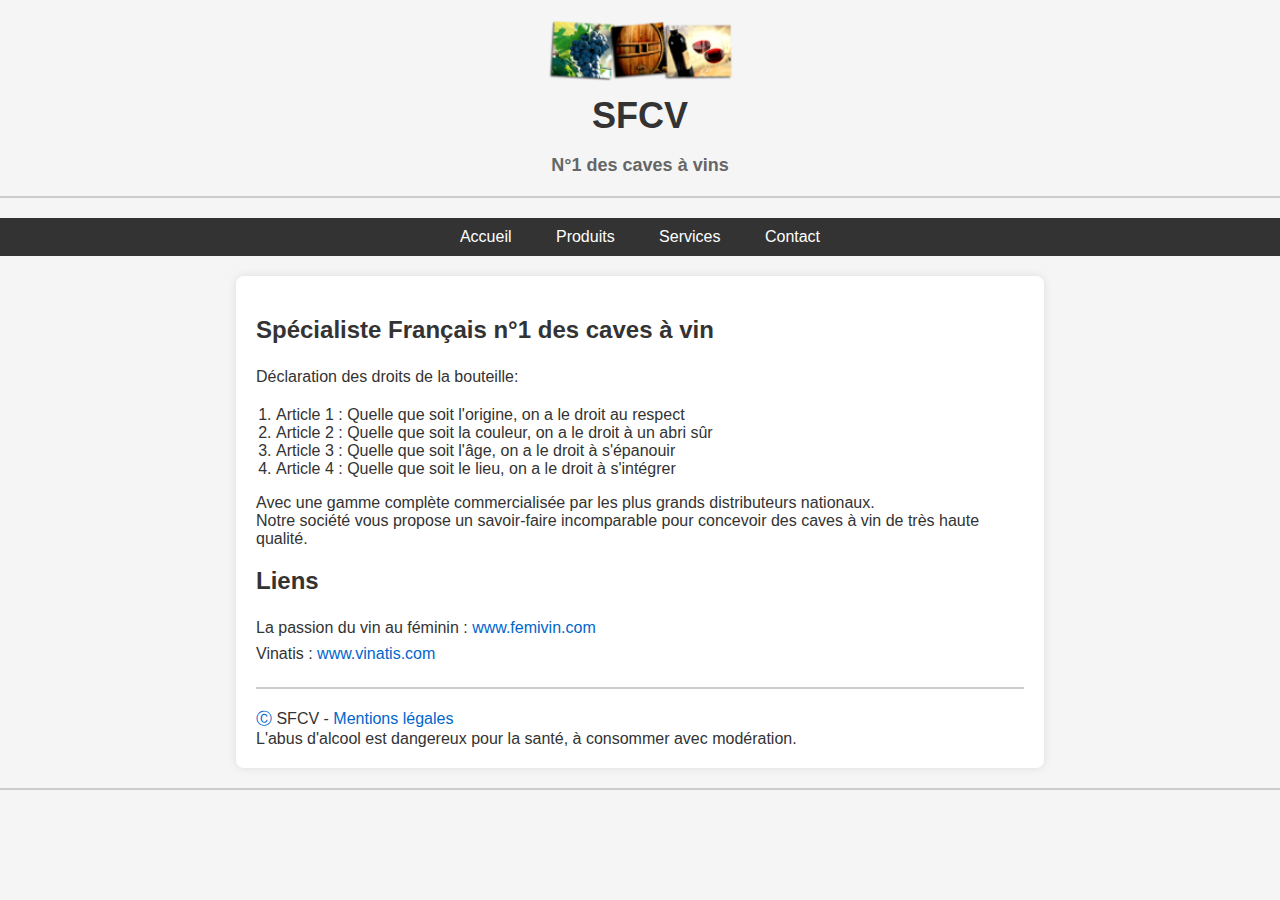
<file: index.html>
<!DOCTYPE html>
<html lang="fr">
<head>
    <meta charset="UTF-8" />
    <title>SFCV : Spécialiste Français n°1 des Caves à Vin</title>
    <link href="stylesheet.css" rel="stylesheet"/>
</head>
<body>

  <div id="entete">
    <img src="image/logo.png" alt="logo" width="200"> 
    <h1>SFCV</h1>
    <h3>N°1 des caves à vins</h3>
  </div>
  <hr>

  <div id="menu">
    <ul>
      <li><a href="index.html">Accueil</a></li>
      <li><a href="produits.html">Produits</a></li>
      <li><a href="services.html">Services</a></li>
      <li><a href="contact.html">Contact</a></li>
    </ul>
  </div>

  <div id="bloc">
    <h2>Spécialiste Français n°1 des caves à vin</h2>
    <p>
      Déclaration des droits de la bouteille:<br> 
      <ol>
        <li>Article 1 : Quelle que soit l'origine, on a le droit au respect</li>
        <li>Article 2 : Quelle que soit la couleur, on a le droit à un abri sûr</li>
        <li>Article 3 : Quelle que soit l'âge, on a le droit à s'épanouir</li>
        <li>Article 4 : Quelle que soit le lieu, on a le droit à s'intégrer</li>
      </ol>
      Avec une gamme complète commercialisée par les plus grands distributeurs nationaux.<br>
      Notre société vous propose un savoir-faire incomparable pour concevoir des caves à vin de très haute qualité.
    </p>

    <h2>Liens</h2>
    <p>
      La passion du vin au féminin : <a href="https://www.femivin.com/">www.femivin.com</a><br>
      Vinatis : <a href="https://www.vinatis.com/">www.vinatis.com</a>
    </p>

    <hr>
    <a>&#x24B8;</a> SFCV - <a href="mentions.html">Mentions légales</a><br>
    L'abus d'alcool est dangereux pour la santé, à consommer avec modération.
  </div>

  <hr>

  <div id="pied">
    <!-- TODO4 -->
  </div>
</body>
</html>
</file>
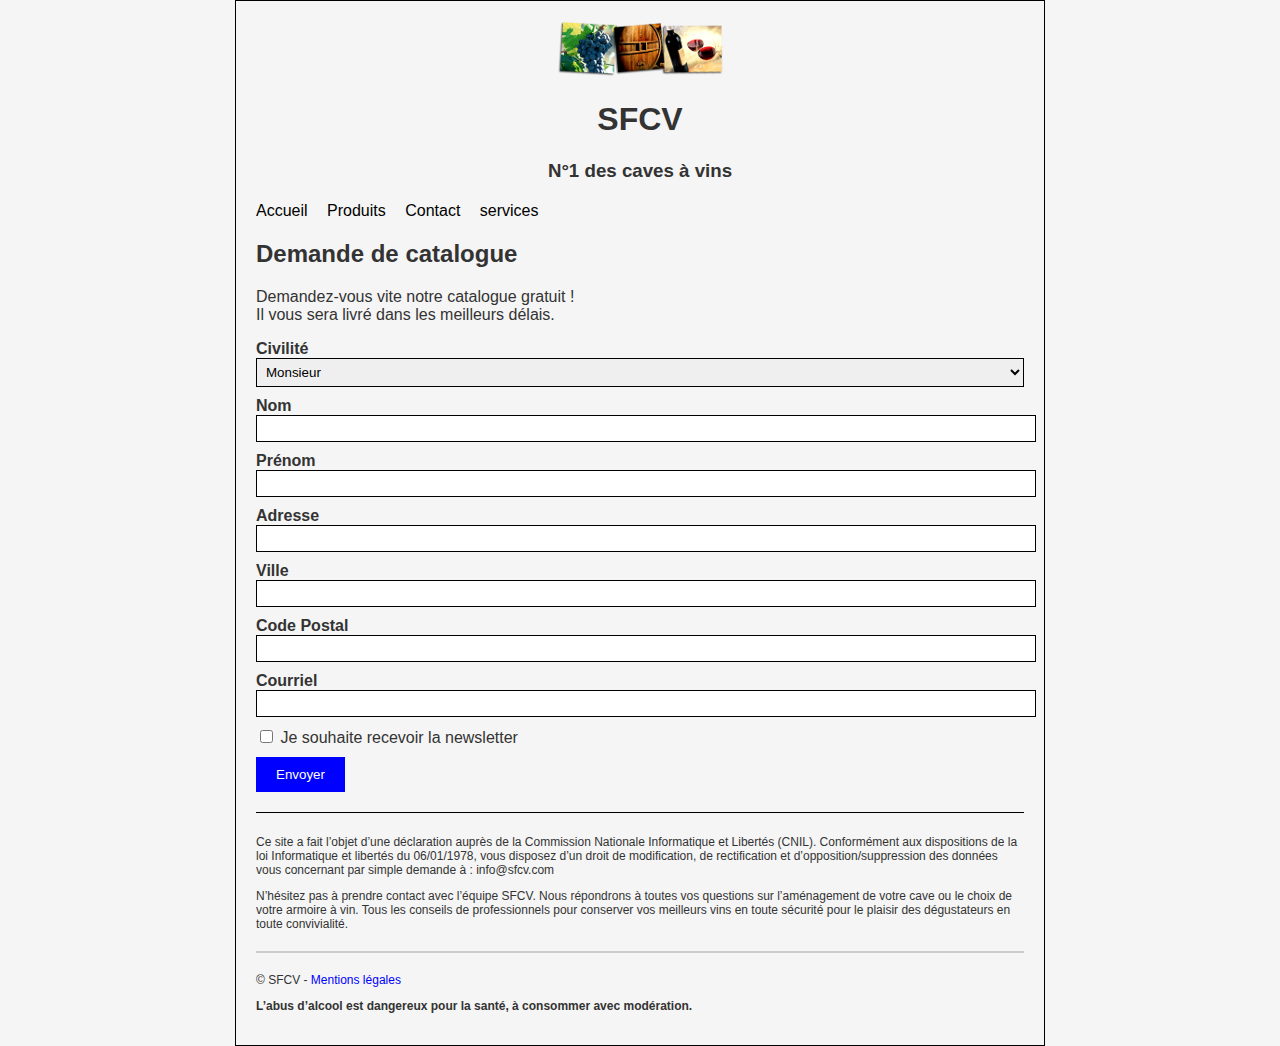
<file: contact.html>
<!DOCTYPE html>
<html lang="fr">
<head>
    <meta charset="UTF-8">
    <meta name="viewport" content="width=device-width, initial-scale=1.0">
    <title>Demande de Catalogue - SFCV</title>
    <link href="stylesheet.css" rel="stylesheet"/>
</head>
<body style="font-family: Arial, sans-serif; margin: 0; padding: 0;">

<div style="width: 60%; margin: auto; border: 1px solid #000000; padding: 20px;">
    <div style="text-align: center;">
            <img src="image/logo.png" alt="logo"> 
        <h1>SFCV</h1>
        <h3>N°1 des caves à vins</h3>
    </div>

    <div style="margin: 20px 0;">
        <a href="index.html" style="margin-right: 15px; text-decoration: none; color: rgb(0, 0, 0);">Accueil</a>
        <a href="produits.html" style="margin-right: 15px; text-decoration: none; color:  rgb(0, 0, 0);">Produits</a>
        <a href="contact.html" style="margin-right: 15px; text-decoration: none; color:  rgb(0, 0, 0);">Contact</a>
        <a href="services.html" style="margin-right: 15px; text-decoration: none; color: rgb(0, 0, 0);">services</a>
    </div>

    <h2>Demande de catalogue</h2>
    <p>Demandez-vous vite notre catalogue gratuit !<br>Il vous sera livré dans les meilleurs délais.</p>

    <form action="mailto:info@sfcv.com" method="post" enctype="text/plain" name="demande" id="demande">
        <div style="margin-bottom: 10px;">
            <label for="civilite" style="display: block; font-weight: bold;">Civilité</label>
            <select id="civilite" name="civilite" style="width: 100%; padding: 5px; border: 1px solid #000000;">
                <option value="1" selected>Monsieur</option>
                <option value="2">Madame</option>
                <option value="3">dinosaure</option>
            </select>
        </div>

        <div style="margin-bottom: 10px;">
            <label for="nom" style="display: block; font-weight: bold;">Nom</label>
            <input type="text" id="nom" name="nom" value="" required style="width: 100%; padding: 5px; border: 1px solid #000000;">
        </div>

        <div style="margin-bottom: 10px;">
            <label for="prenom" style="display: block; font-weight: bold;">Prénom</label>
            <input type="text" id="prenom" name="prenom" value="" required style="width: 100%; padding: 5px; border: 1px solid #000000;">
        </div>

        <div style="margin-bottom: 10px;">
            <label for="adresse" style="display: block; font-weight: bold;">Adresse</label>
            <input type="text" id="adresse" name="adresse" value="" required style="width: 100%; padding: 5px; border: 1px solid #000000;">
        </div>

        <div style="margin-bottom: 10px;">
            <label for="ville" style="display: block; font-weight: bold;">Ville</label>
            <input type="text" id="ville" name="ville" value="" required style="width: 100%; padding: 5px; border: 1px solid #000000;">
        </div>

        <div style="margin-bottom: 10px;">
            <label for="codepostal" style="display: block; font-weight: bold;">Code Postal</label>
            <input type="text" id="codepostal" name="codepostal" value="" required style="width: 100%; padding: 5px; border: 1px solid #000000;">
        </div>

        <div style="margin-bottom: 10px;">
            <label for="email" style="display: block; font-weight: bold;">Courriel</label>
            <input type="email" id="email" name="email" value="" required style="width: 100%; padding: 5px; border: 1px solid #000000;">
        </div>

        <div style="margin-bottom: 10px;">
            <input type="checkbox" id="newslettre" name="newslettre" value="oui">
            <label for="newslettre" style="display: inline-block;">Je souhaite recevoir la newsletter</label>
        </div>

        <input type="hidden" name="action" value="Envoyer">

        <button type="submit" style="padding: 10px 20px; border: none; background-color: blue; color: rgb(255, 255, 255); cursor: pointer;">Envoyer</button>
    </form>

    <div style="font-size: 12px; margin-top: 20px; border-top: 1px solid #000; padding-top: 10px;">
        <p>Ce site a fait l’objet d’une déclaration auprès de la Commission Nationale Informatique et Libertés (CNIL). Conformément aux dispositions de la loi Informatique et libertés du 06/01/1978, vous disposez d’un droit de modification, de rectification et d’opposition/suppression des données vous concernant par simple demande à : info@sfcv.com</p>
        <p>N’hésitez pas à prendre contact avec l’équipe SFCV. Nous répondrons à toutes vos questions sur l’aménagement de votre cave ou le choix de votre armoire à vin. Tous les conseils de professionnels pour conserver vos meilleurs vins en toute sécurité pour le plaisir des dégustateurs en toute convivialité.</p>
        <hr>
        <p>© SFCV - <a href="#" style="text-decoration: none; color: blue;">Mentions légales</a></p>
        <p><strong>L’abus d’alcool est dangereux pour la santé, à consommer avec modération.</strong></p>
    </div>
</div>

</body>
</html>
</file>
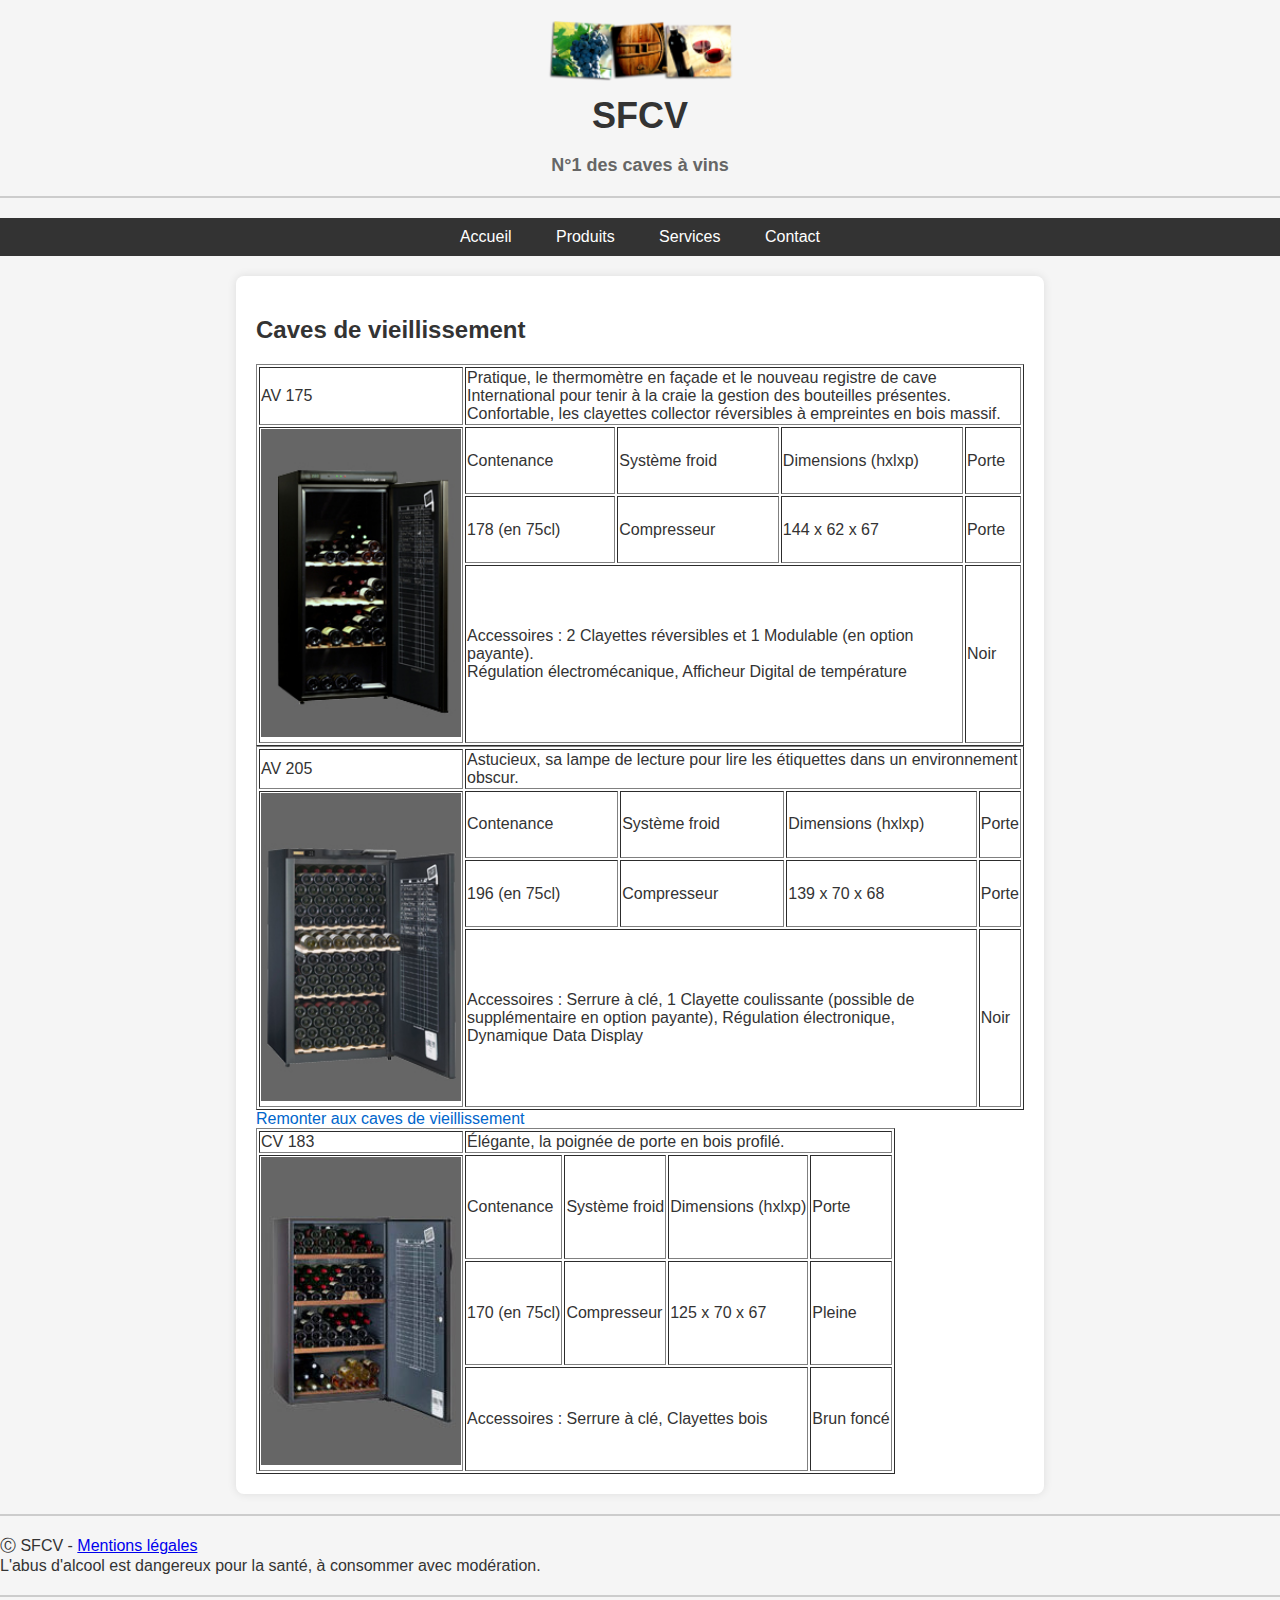
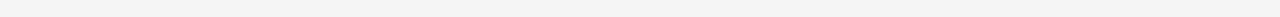
<file: produits.html>
<!DOCTYPE html>
<html lang="fr">
<head>
    <meta charset="UTF-8" />
    <title>SFCV : les caves à vin</title>
    <link href="stylesheet.css" rel="stylesheet"/>
</head>
<body>

    <div id="entete">
        <img src="image/logo.png" alt="logo" width="200"> 
        <h1>SFCV</h1>
        <h3>N°1 des caves à vins</h3>
    </div>
    <hr>

    <div id="menu">
        <ul>
            <li><a href="index.html">Accueil</a></li>
            <li><a href="produits.html">Produits</a></li>
            <li><a href="services.html">Services</a></li>
            <li><a href="contact.html">Contact</a></li>
        </ul>
    </div>

    <div id="bloc">
        <a id="caves_v"></a>
        <h2>Caves de vieillissement</h2>
        
        <table border="1">
            <tr>
                <td>AV 175</td>
                <td colspan="4">
                    Pratique, le thermomètre en façade et le nouveau registre de cave International pour tenir 
                    à la craie la gestion des bouteilles présentes. Confortable, les clayettes collector 
                    réversibles à empreintes en bois massif.
                </td>
            </tr>
            <tr>
                <td rowspan="4"><img src="image/AV175.jpg" alt="Cave AV 175" width="200"></td>
                <td>Contenance</td>
                <td>Système froid</td>
                <td>Dimensions (hxlxp)</td>
                <td colspan="2">Porte</td>
            </tr>
            <tr>
                <td>178 (en 75cl)</td>
                <td>Compresseur</td>
                <td>144 x 62 x 67</td>
                <td colspan="2">Porte</td>
            </tr>
            <tr>
                <td colspan="3">
                    Accessoires : 2 Clayettes réversibles et 1 Modulable (en option payante).<br>
                    Régulation électromécanique, Afficheur Digital de température
                </td>
                <td>Noir</td>
            </tr>
        </table>

        <table border="1">
            <tr>
                <td>AV 205</td>
                <td colspan="4">
                    Astucieux, sa lampe de lecture pour lire les étiquettes dans un environnement obscur.
                </td>
            </tr>
            <tr>
                <td rowspan="4"><img src="image/AV205.jpg" alt="Cave AV 205" width="200"></td>
                <td>Contenance</td>
                <td>Système froid</td>
                <td>Dimensions (hxlxp)</td>
                <td>Porte</td>
            </tr>
            <tr>
                <td>196 (en 75cl)</td>
                <td>Compresseur</td>
                <td>139 x 70 x 68</td>
                <td>Porte</td>
            </tr>
            <tr>
                <td colspan="3">
                    Accessoires : Serrure à clé, 1 Clayette coulissante (possible de supplémentaire en option payante), Régulation électronique, Dynamique Data Display
                </td>
                <td>Noir</td>
            </tr>
        </table>

        <a href="#caves_v">Remonter aux caves de vieillissement</a>

        <table border="1">
            <tr>
                <td>CV 183</td>
                <td colspan="4">
                    Élégante, la poignée de porte en bois profilé.
                </td>
            </tr>
            <tr>
                <td rowspan="4"><img src="image/CV183.jpg" alt="Cave CV 183" width="200"></td>
                <td>Contenance</td>
                <td>Système froid</td>
                <td>Dimensions (hxlxp)</td>
                <td>Porte</td>
            </tr>
            <tr>
                <td>170 (en 75cl)</td>
                <td>Compresseur</td>
                <td>125 x 70 x 67</td>
                <td>Pleine</td>
            </tr>
            <tr>
                <td colspan="3">
                    Accessoires : Serrure à clé, Clayettes bois
                </td>
                <td>Brun foncé</td>
            </tr>
        </table>
    </div>

    <hr>
    <p>
        <a>&#x24B8;</a> SFCV - <a href="mentions.html">Mentions légales</a><br>
        L'abus d'alcool est dangereux pour la santé, à consommer avec modération.
    </p>

    <hr>
    <div id="pied">
        <!-- TODO4 -->
    </div>

</body>
</html>
</file>
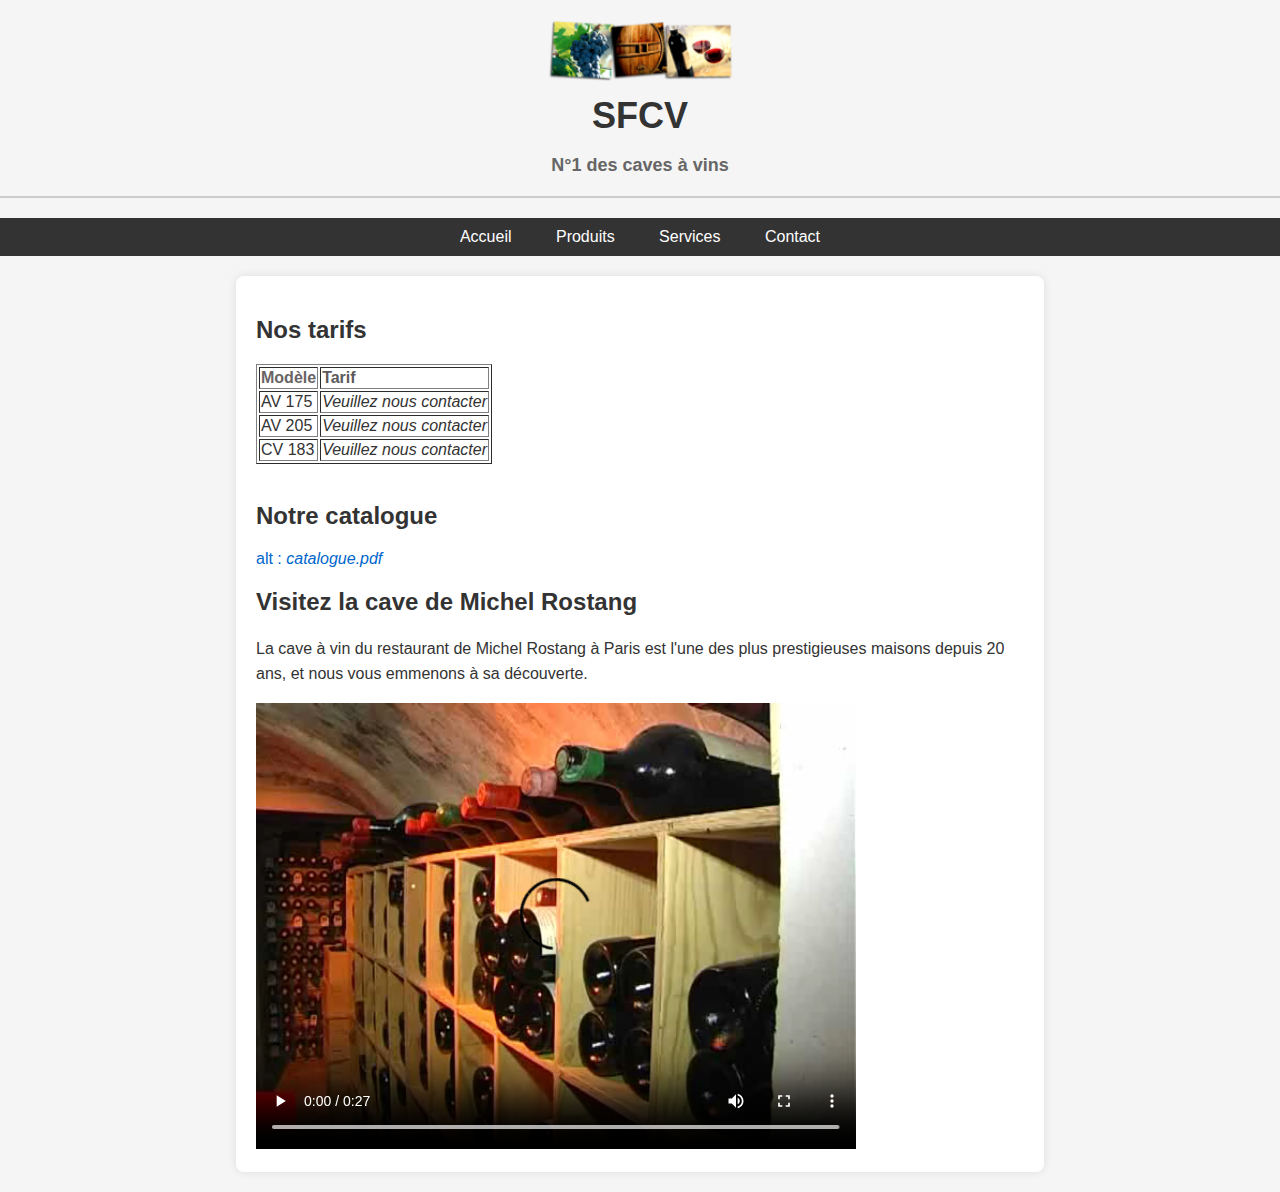
<file: services.html>
<!DOCTYPE html>
<html lang="fr">
<head>
    <meta charset="UTF-8" />
    <meta name="viewport" content="width=device-width, initial-scale=1.0">
    <title>SFCV : les services</title>
    <link href="stylesheet.css" rel="stylesheet"/>
</head>
<body>

    <div id="entete">
        <img src="image/logo.png" alt="logo"> 
        <h1>SFCV</h1>
        <h3>N°1 des caves à vins</h3>
    </div>
    <hr>

    <div id="menu">
        <ul>
            <li><a href="index.html">Accueil</a></li>
            <li><a href="produits.html">Produits</a></li>
            <li><a href="services.html">Services</a></li>
            <li><a href="contact.html">Contact</a></li>
        </ul>
    </div>

    <div id="bloc">
        <h2>Nos tarifs</h2>
        <table border="1">
            <thead>
                <tr>
                    <td style="color:rgb(104, 100, 100)"><strong>Modèle</strong></td>
                    <td style="color:rgb(92, 90, 90)"><strong>Tarif</strong></td>
                </tr>
            </thead>
            <tbody>
                <tr>
                    <td>AV 175</td>
                    <td><i>Veuillez nous contacter</i></td>
                </tr>
                <tr>
                    <td>AV 205</td>
                    <td><i>Veuillez nous contacter</i></td>
                </tr>
                <tr>
                    <td>CV 183</td>
                    <td><i>Veuillez nous contacter</i></td>
                </tr>
            </tbody>
        </table>

        <br>

        <h2>Notre catalogue</h2>
        <a href="catalogue.pdf" download>alt : <i>catalogue.pdf</i></a>

        <h2>Visitez la cave de Michel Rostang</h2>
        <p>La cave à vin du restaurant de Michel Rostang à Paris est l'une des plus prestigieuses maisons depuis 20 ans, et nous vous emmenons à sa découverte.</p>
        
        <video width="600" controls>
            <source src="visite.mp4" type="video/mp4">
            Votre navigateur ne supporte pas la lecture de ce fichier vidéo.
        </video>
    </div>

</body>
</html>
</file>
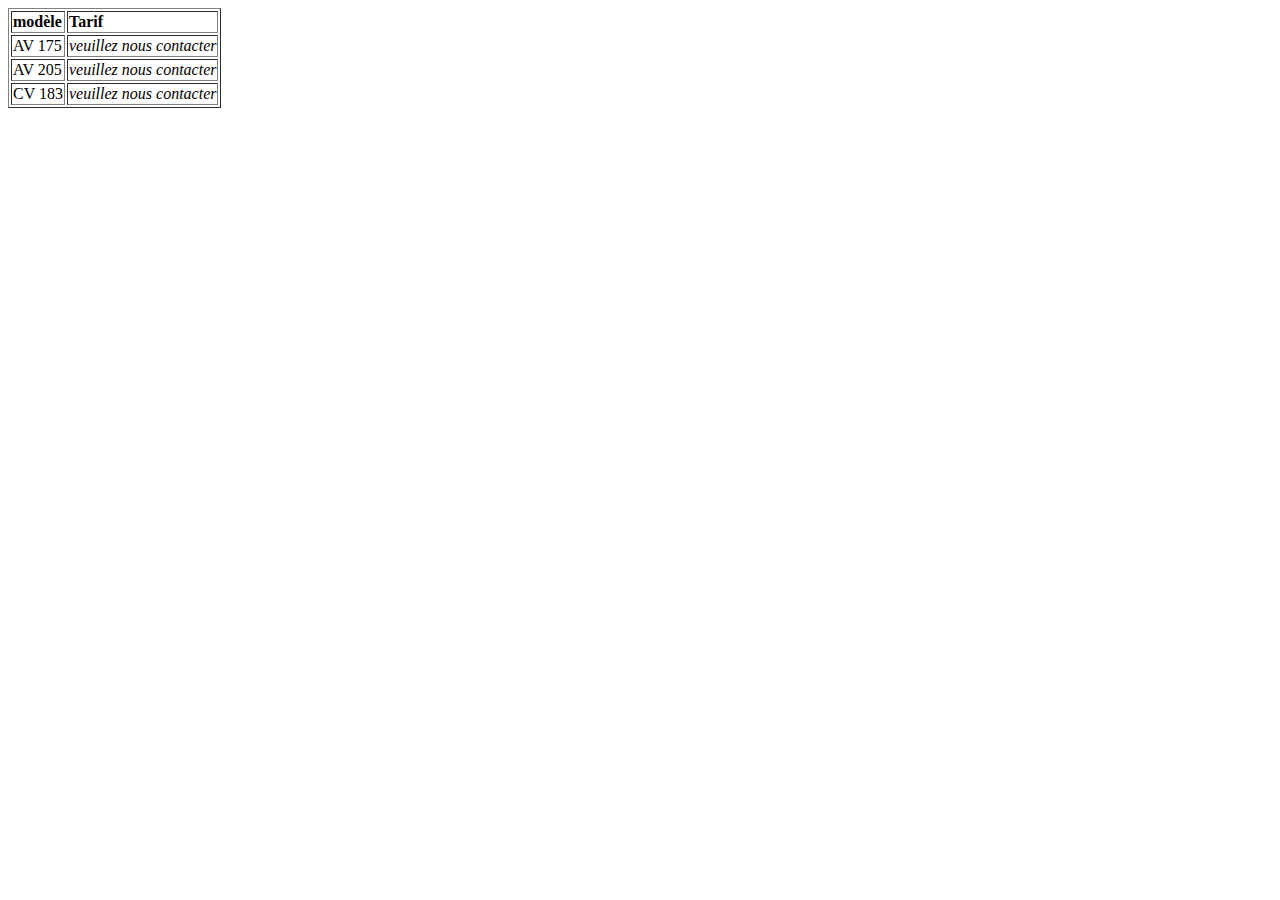
<file: tarif.html>
<!DOCTYPE html>
<html lang="fr">
<head>
    <meta charset="UTF-8">
    <meta name="viewport" content="width=device-width, initial-scale=1.0">
    <title>Tableau 4x2</title>
</head>
<body>
    
        <table border="1">
             <tr>
        <td ><strong>modèle</strong></td>
        <td ><strong>Tarif</strong></td>
            </tr>
           <tr>
        <td>AV 175</td>
        <td><i>veuillez nous contacter</i></td>
          </tr>
           <tr>
        <td>AV 205</td>
        <td><i>veuillez nous contacter</i></td>
            </tr>
           <tr>
        <td>CV 183</td>
        <td><i>veuillez nous contacter</i></td>
              </tr>
        </table>


</body>
</html>
</file>
<file: stylesheet.css>
/* Styles généraux */
body {
   font-family: Arial, sans-serif;
   margin: 0;
   padding: 0;
   background-color: #f5f5f5;
   color: #333333;
 }
 
 #entete {
   text-align: center;
   margin-top: 20px;
 }
 
 #entete img {
   width: 200px;
 }
 
 #entete h1 {
   font-size: 36px;
   margin: 10px 0;
 }
 
 #entete h3 {
   font-size: 18px;
   color: #666666;
 }
 
 #menu {
   background-color: #333333;
   padding: 10px 0;
 }
 
 #menu ul {
   list-style: none;
   margin: 0;
   padding: 0;
   text-align: center;
 }
 
 #menu ul li {
   display: inline-block;
   margin: 0 20px;
 }
 
 #menu ul li a {
   text-decoration: none;
   color: white;
   font-size: 16px;
 }
 
 #menu ul li a:hover {
   color: #ffcc00;
 }
 
 #bloc {
   width: 60%;
   margin: 20px auto;
   padding: 20px;
   background-color: white;
   border-radius: 8px;
   box-shadow: 0 0 10px rgba(0, 0, 0, 0.1);
 }
 
 #bloc h2 {
   font-size: 24px;
   color: #333333;
 }
 
 #bloc p {
   line-height: 1.6;
 }
 
 #bloc ol {
   padding-left: 20px;
 }
 
 #bloc a {
   color: #0066cc;
   text-decoration: none;
 }
 
 #bloc a:hover {
   text-decoration: underline;
 }
 
 footer {
   text-align: center;
   padding: 10px;
   background-color: #333333;
   color: white;
 }
 
 footer a {
   color: #ffcc00;
   text-decoration: none;
 }
 
 footer a:hover {
   text-decoration: underline;
 }
 
 hr {
   border: 1px solid #ccc;
   margin: 20px 0;
 }
</file>
